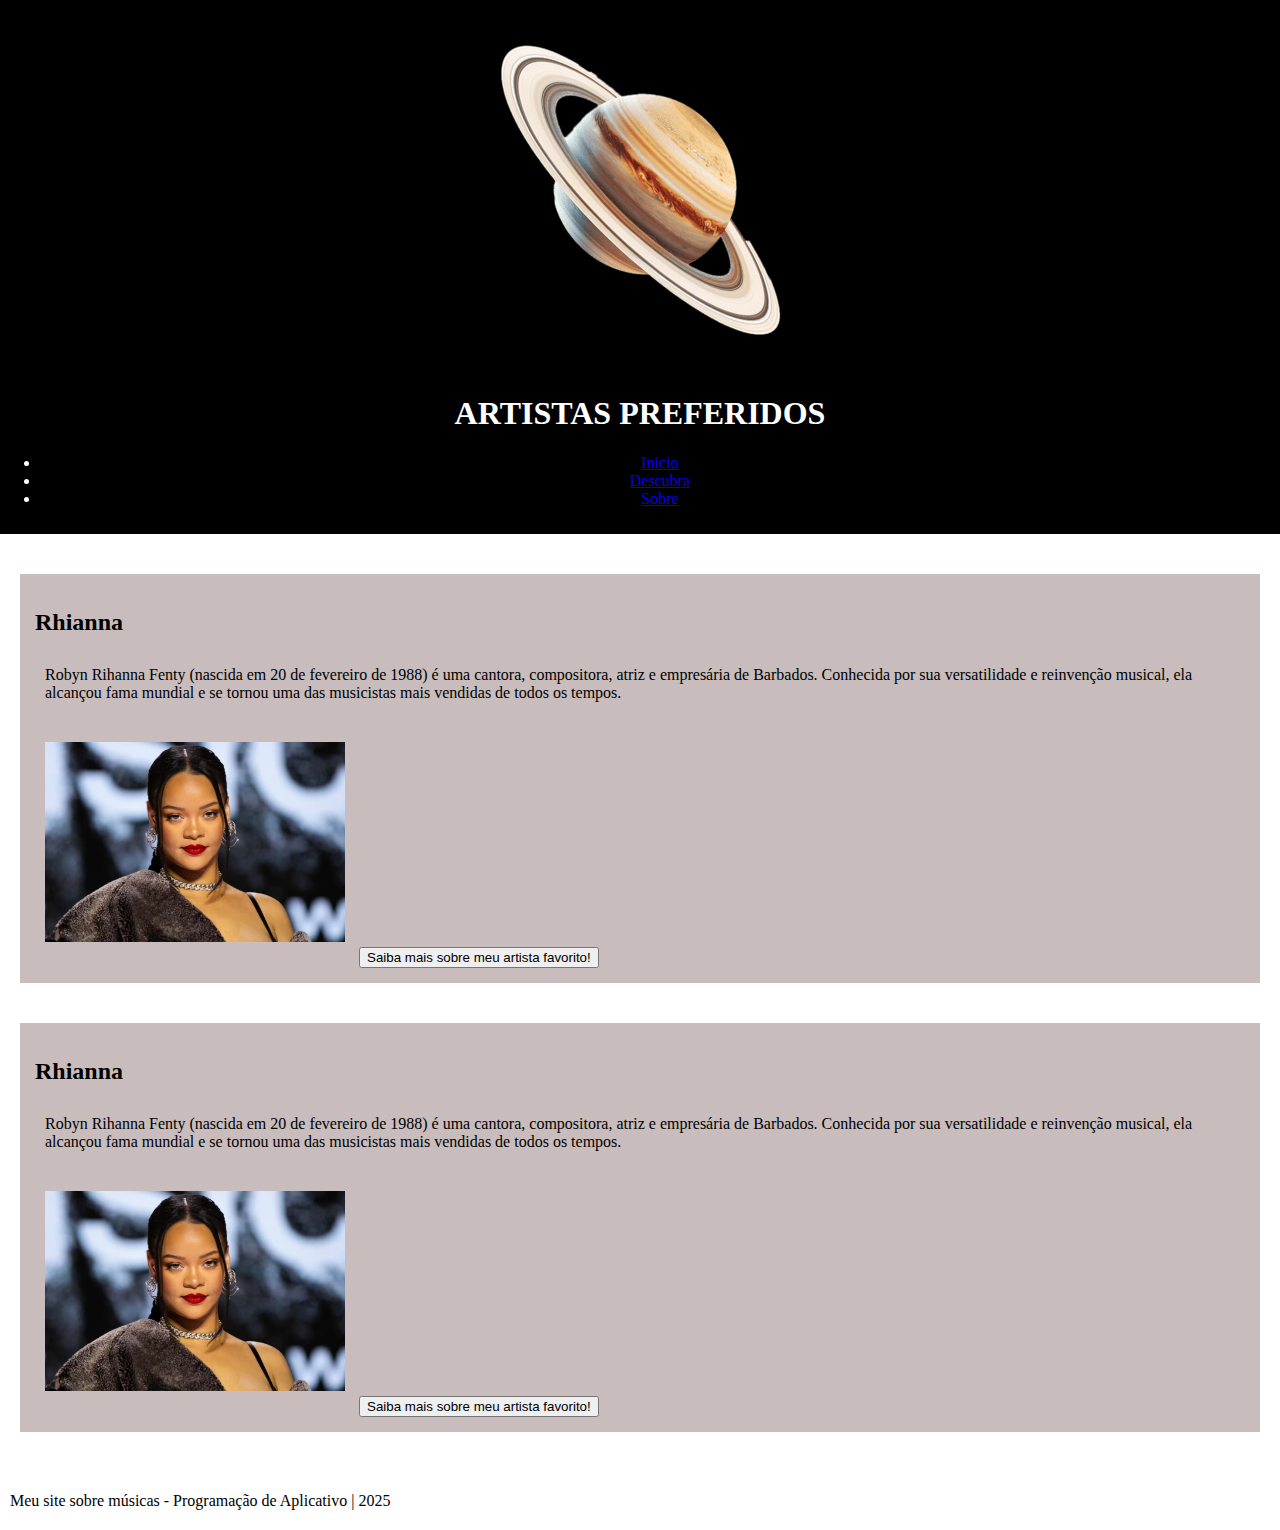
<file: index.html>
<!DOCTYPE html>
<html lang="pt-br">
<head>
    <meta charset="UTF-8">
    <meta name="viewport" content="width=device-width, initial-scale=1.0">
    <title>Meu Site</title>
    <link rel="icon" href="favicon.ico" type="image/png">
    <link rel="stylesheet" href="style.css">
</head>
<body>
    <header>
        <div class="logo">
            <img src="logo.png"/> </div> 
           
            <h1> ARTISTAS PREFERIDOS </h1>
            <nav class="menu-direita">
                <ul>
                  <li><a href="index.html">Inicio</a></li>
                  <li><a href="#descubra">Descubra</a></li>
                  <li><a href="#sobre">Sobre</a></li>
                </ul>
              </nav>
    </header>
      
    <main>
        <section class="bloco" id="link1">
            <h2> Rhianna   </h2>
            <p>Robyn Rihanna Fenty (nascida em 20 de fevereiro de 1988) é uma 
                cantora, compositora, atriz e empresária de Barbados. 
                Conhecida por sua versatilidade e reinvenção musical, 
                ela alcançou fama mundial e se tornou uma das musicistas mais
                vendidas de todos os tempos.  </p> 
            <img src="artista1.png" width="300" height="200" >
            <a href='https://www.rihannanow.com/'> 
                <button>Saiba mais sobre meu artista favorito! </button> 
            </a> 

        </section>

        <section class="bloco" id="link1">
            <h2> Rhianna   </h2>
            <p>Robyn Rihanna Fenty (nascida em 20 de fevereiro de 1988) é uma 
                cantora, compositora, atriz e empresária de Barbados. 
                Conhecida por sua versatilidade e reinvenção musical, 
                ela alcançou fama mundial e se tornou uma das musicistas mais
                vendidas de todos os tempos.  </p> 
            <img src="artista1.png" width="300" height="200" >
            <a href='https://www.rihannanow.com/'> 
                <button>Saiba mais sobre meu artista favorito! </button> 
            </a> 
        </section>
    </main>
    <footer>
        <p>Meu site sobre músicas - Programação de Aplicativo | 2025</p>
    </footer>
</body>
</html>

<!-- git init
git commit -m "Meu novo Site"
git branch -M main
git remote add origin https://github.com/favarett0/Estrutura.git

-->
</file>
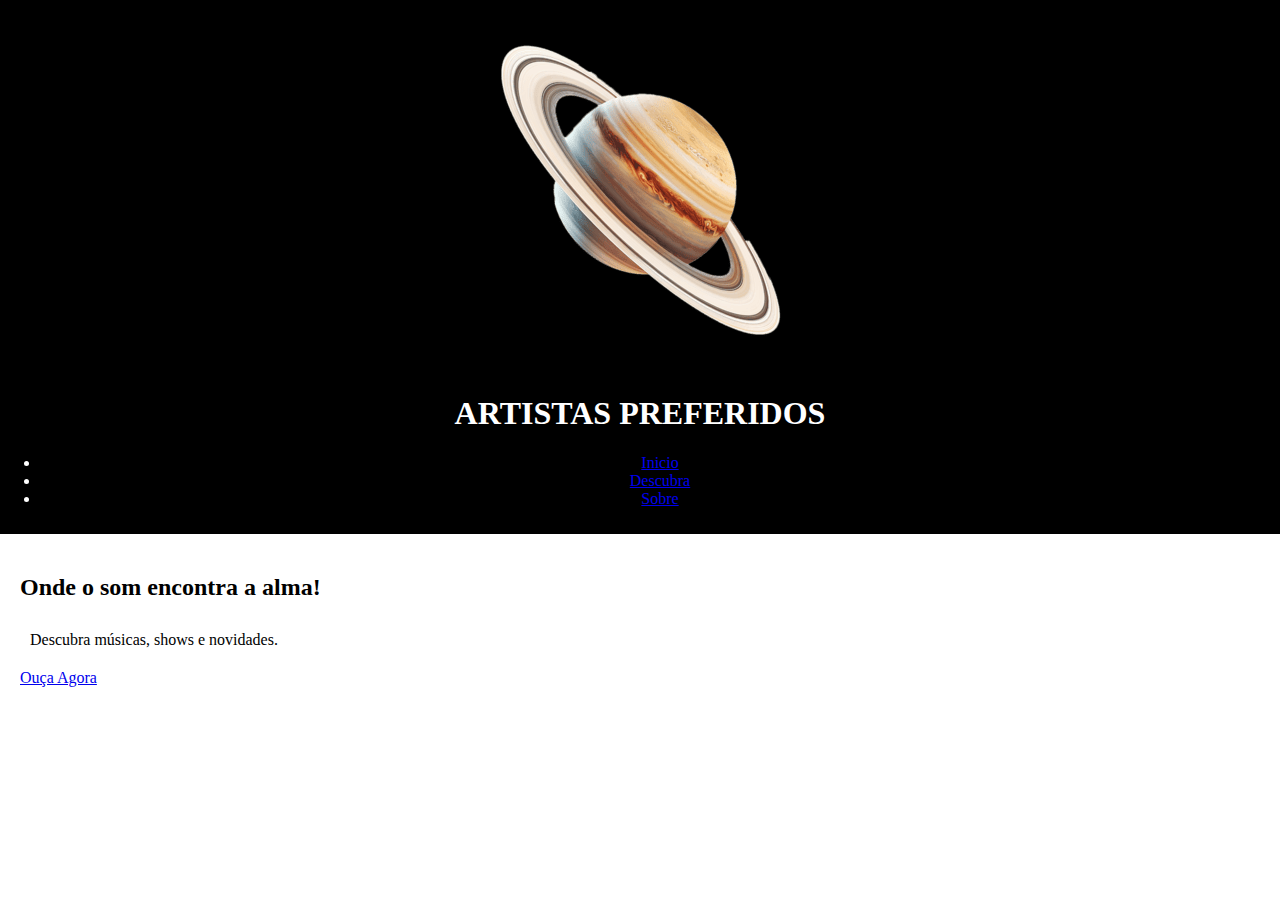
<file: inicio.html>
<!DOCTYPE html>
<html lang="pt-br">
<head>
    <meta charset="UTF-8">
    <meta name="viewport" content="width=device-width, initial-scale=1.0">
    <title>Meu Site</title>
    <link rel="icon" href="favicon.ico" type="image/png">
    <link rel="stylesheet" href="style.css">
</head>
<body>
    <header>
        <div class="logo">
            <img src="logo.png"/> </div> 
           
            <h1> ARTISTAS PREFERIDOS </h1>
            <nav class="menu-direita">
                <ul>
                  <li><a href="index.html">Inicio</a></li>
                  <li><a href="#descubra">Descubra</a></li>
                  <li><a href="#sobre">Sobre</a></li>
                </ul>
              </nav>
    </header>

    <main>
        <section id="inicio" class="inicio">
            <div class="bloco-inicio">
                <h2>Onde o som encontra a alma!</h2> 
                <p>Descubra músicas, shows e novidades.</p>
                <a href="#musica" class="btn">Ouça Agora</a> 
            </div>
        </section>
    </main>
    


</body>
</html>
</file>
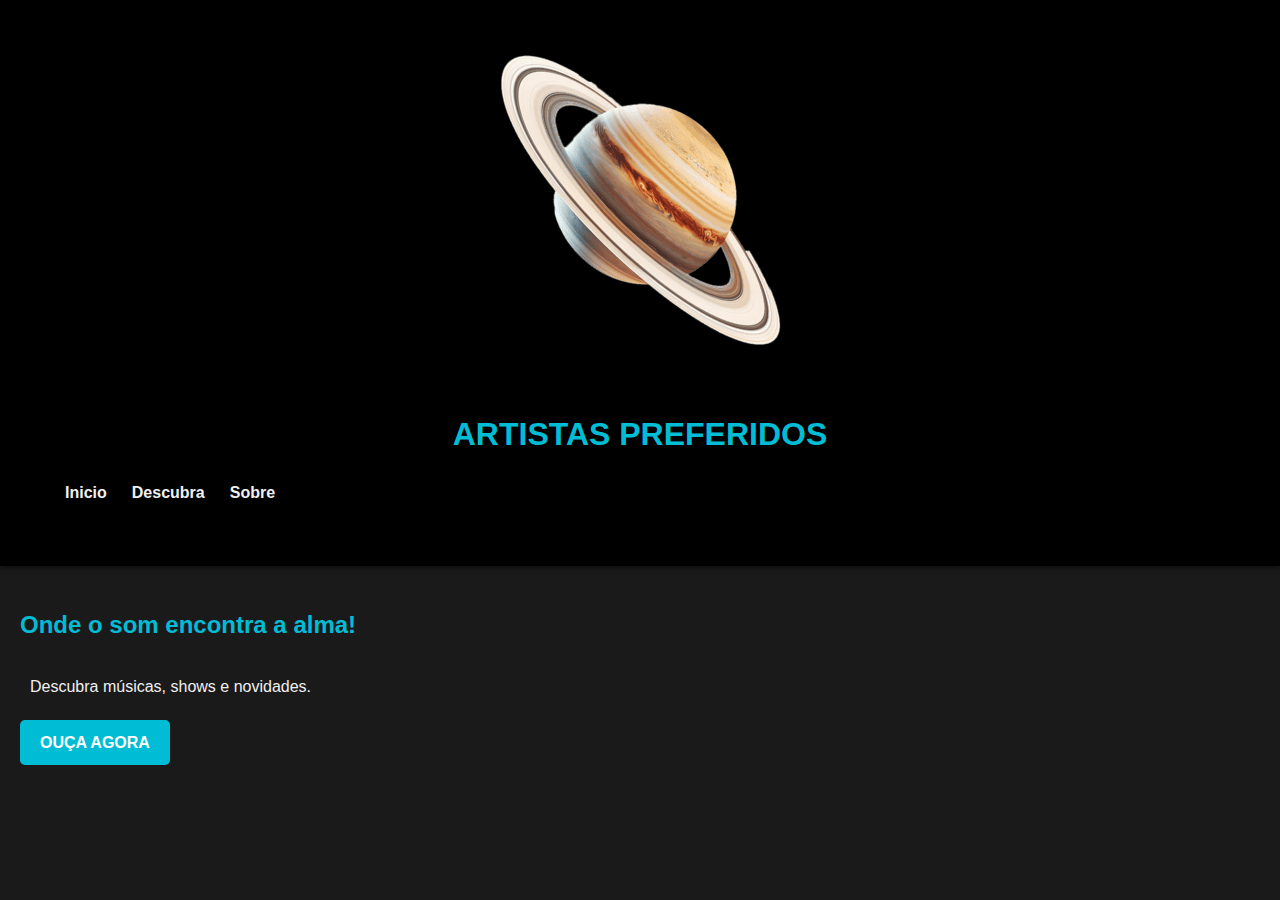
<file: novo.html>
<!DOCTYPE html>
<html lang="pt-br">
<head>
    <meta charset="UTF-8">
    <meta name="viewport" content="width=device-width, initial-scale=1.0">
    <title>Meu Site</title>
    <link rel="icon" href="favicon.ico" type="image/png">
    <link rel="stylesheet" href="style.css">
</head>
<body>
    <header>
        <div class="logo">
            <img src="logo.png"/> </div> 
           
            <h1> ARTISTAS PREFERIDOS </h1>
            <nav class="menu-direita">
                <ul>
                  <li><a href="index.html">Inicio</a></li>
                  <li><a href="#descubra">Descubra</a></li>
                  <li><a href="#sobre">Sobre</a></li>
                </ul>
              </nav>
    </header>
<style>

body {
    font-family: 'Roboto', sans-serif; /* Fonte principal */
    margin: 0; /* Remove margens padrão do navegador */
    padding: 0; /* Remove preenchimento padrão do navegador */
    background-color: #1a1a1a; /* Cor de fundo escura */
    color: #f0f0f0; /* Cor do texto clara */
    line-height: 1.6; /* Espaçamento entre linhas */
}

/* Estilos para contêineres de seção */
.container {
    max-width: 1200px; /* Largura máxima do conteúdo */
    margin: 40px auto; /* Centraliza o contêiner horizontalmente com margem superior/inferior */
    padding: 20px; /* Preenchimento interno */
    background-color: #2a2a2a; /* Cor de fundo para seções */
    border-radius: 8px; /* Cantos arredondados */
    box-shadow: 0 4px 8px rgba(0, 0, 0, 0.3); /* Sombra suave */
}

/* Estilos para títulos */
h1, h2, h3 {
    text-align: center; /* Centraliza o texto */
    color: #00bcd4; /* Cor de destaque (azul ciano) */
    margin-bottom: 20px; /* Margem inferior */
}

/* Estilos para links */
a {
    color: #00bcd4; /* Cor do link */
    text-decoration: none; /* Remove sublinhado */
    transition: color 0.3s ease; /* Transição suave na cor */
}

a:hover {
    color: #008ba3; /* Cor do link ao passar o mouse */
}

/* Estilos para botões principais */
.btn {
    display: inline-block; /* Permite definir largura e altura */
    background-color: #00bcd4; /* Cor de fundo do botão */
    color: #fff; /* Cor do texto do botão */
    padding: 10px 20px; /* Preenchimento interno */
    border-radius: 5px; /* Cantos arredondados */
    text-transform: uppercase; /* Texto em maiúsculas */
    font-weight: bold; /* Negrito */
    transition: background-color 0.3s ease; /* Transição suave na cor de fundo */
}

.btn:hover {
    background-color: #008ba3; /* Cor de fundo ao passar o mouse */
}

/* Estilos para botões menores */
.btn-small {
    padding: 8px 15px; /* Preenchimento menor */
    font-size: 0.9em; /* Tamanho de fonte menor */
}

/* --- Estilos do Cabeçalho e Navegação --- */
header {
    background-color: #000; /* Cor de fundo preta */
    padding: 20px 0; /* Preenchimento superior/inferior */
    position: sticky; /* Fixa o cabeçalho no topo ao rolar */
    top: 0; /* Posição no topo */
    z-index: 1000; /* Garante que o cabeçalho fique acima de outros elementos */
    box-shadow: 0 2px 5px rgba(0, 0, 0, 0.5); /* Sombra */
}

nav {
    display: flex; /* Usa flexbox para alinhamento */
    justify-content: space-between; /* Espaço entre logo e menu */
    align-items: center; /* Alinha itens verticalmente */
    max-width: 1200px; /* Largura máxima da navegação */
    margin: 0 auto; /* Centraliza a navegação */
    padding: 0 20px; /* Preenchimento lateral */
}

.logo h1 {
    margin: 0; /* Remove margem padrão do h1 */
    color: #f0f0f0; /* Cor do texto do logo */
    font-size: 1.8em; /* Tamanho da fonte do logo */
}

nav ul {
    list-style: none; /* Remove marcadores de lista */
    margin: 0; /* Remove margem padrão da lista */
    padding: 0; /* Remove preenchimento padrão da lista */
    display: flex; /* Usa flexbox para os itens do menu */
}

nav ul li {
    margin-left: 25px; /* Espaçamento entre os itens do menu */
}

nav ul li a {
    color: #f0f0f0; /* Cor do texto dos links do menu */
    font-weight: bold; /* Negrito */
    padding: 5px 0; /* Preenchimento superior/inferior */
    position: relative; /* Necessário para o efeito de sublinhado */
}

/* Efeito de sublinhado ao passar o mouse nos links do menu */
nav ul li a::after {
    content: ''; /* Conteúdo vazio para o pseudo-elemento */
    position: absolute; /* Posicionamento absoluto */
    width: 0; /* Largura inicial zero */
    height: 2px; /* Altura do sublinhado */
    background-color: #00bcd4; /* Cor do sublinhado */
    bottom: 0; /* Alinha na parte inferior */
    left: 0; /* Alinha à esquerda */
    transition: width 0.3s ease; /* Transição suave na largura */
}

nav ul li a:hover::after {
    width: 100%; /* Largura total ao passar o mouse */
}

/* --- Estilos da Seção Hero (Home) --- */
.ini {
    /* Imagem de fundo, centralizada, cobrindo todo o espaço */
    background: url('[https://placehold.co/1920x600/000/FFF?text=Background+da+Banda](https://placehold.co/1920x600/000/FFF?text=Background+da+Banda)') no-repeat center center/cover;
    height: 600px; /* Altura da seção */
    display: flex; /* Usa flexbox para centralizar conteúdo */
    justify-content: center; /* Centraliza horizontalmente */
    align-items: center; /* Centraliza verticalmente */
    text-align: center; /* Centraliza texto */
    color: #fff; /* Cor do texto */
    position: relative; /* Necessário para o overlay */
}

/* Overlay escuro sobre a imagem de fundo */
.hero::before {
    content: '';
    position: absolute;
    top: 0;
    left: 0;
    width: 100%;
    height: 100%;
    background-color: rgba(0, 0, 0, 0.6); /* Cor preta com 60% de opacidade */
}

.hero-content {
    position: relative; /* Garante que o conteúdo fique acima do overlay */
    z-index: 1; /* Garante que o conteúdo fique acima do overlay */
}

.hero-content h2 {
    font-size: 3.5em; /* Tamanho da fonte do título */
    margin-bottom: 15px; /* Margem inferior */
    color: #fff; /* Cor do título */
    text-shadow: 2px 2px 4px rgba(0, 0, 0, 0.7); /* Sombra no texto */
}

.hero-content p {
    font-size: 1.2em; /* Tamanho da fonte do parágrafo */
    margin-bottom: 30px; /* Margem inferior */
    text-shadow: 1px 1px 2px rgba(0, 0, 0, 0.7); /* Sombra no texto */
}

    </style>
<body>
    <header>
        <nav>
            <div class="logo">
                           
        </nav>
    </header>

    <main>
        <section id="inicio" class="inicio">
            <div class="bloco-inicio">
                <h2>Onde o som encontra a alma!</h2> 
                <p>Descubra músicas, shows e novidades.</p>
                <a href="#music" class="btn">Ouça Agora</a> </div>
        </section>

        </main>

      
      
</body>
</html>
</file>
<file: style.css>
body {
    font-family:'Times New Roman', Times, serif ;
    margin: 0;
    padding: 0;
} 

header { 
    background: black;
    color:white;
    padding: 10px 0;
    text-align: center;
}

main {
    padding:20px;
    display: flex;
    flex-wrap: wrap;
}

.bloco {
    border:1px;
    margin: 20px 0;
    padding: 15px;
    background: rgb(200, 188, 188);
}
.bloco img,p{
    margin: 10px auto;
    padding: 10px;

}
</file>
